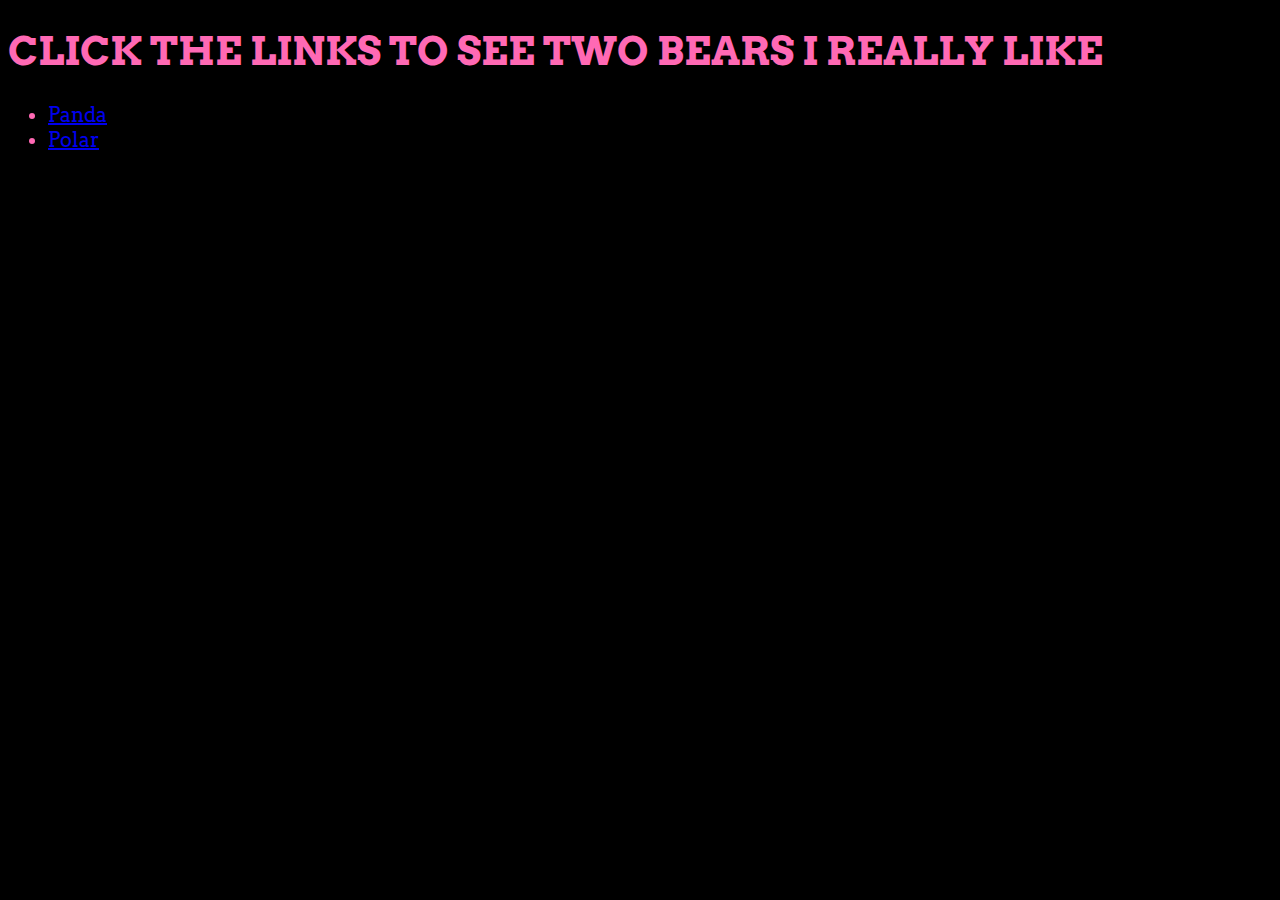
<file: index.html>
<!DOCTYPE html>
<html>
<head>
<title>Bears I Like</title>
  <link href="https://fonts.googleapis.com/css?family=Arvo" rel="stylesheet">
  <link rel="stylesheet" type="text/css" href="Pages\style.css">
</head>
<body>
  <h1>CLICK THE LINKS TO SEE TWO BEARS I REALLY LIKE</h1>
  <ul>
    <li>
      <a href="Resources/panda.jpg ">Panda</a>
    </li>
    <li>
        <a href="Resources/polar.jpg ">Polar</a>
    </li>
  </ul>
  

 </body>
 </html>
</file>
